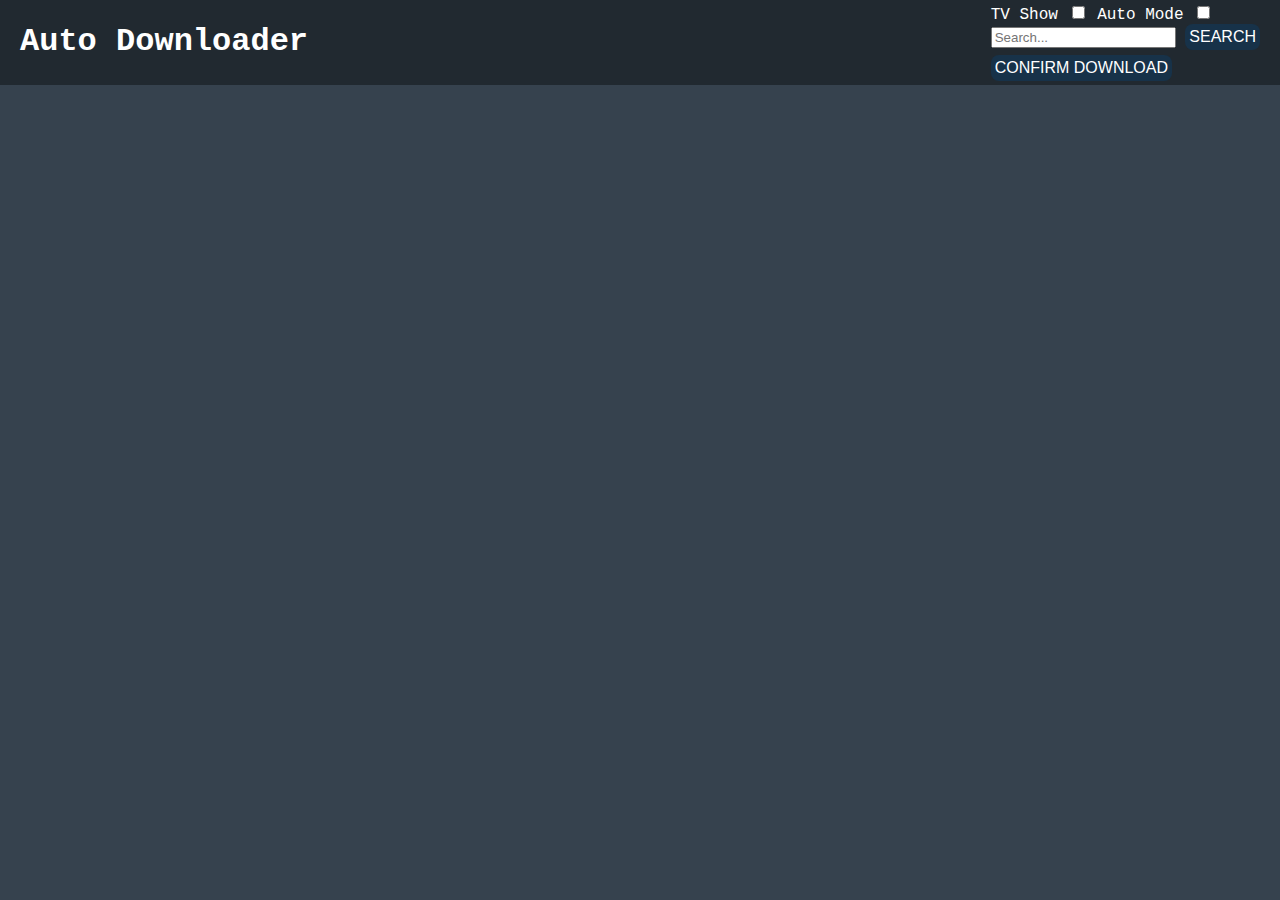
<file: index.html>
<!DOCTYPE html>
<html>

<head>
	<title>Bigoula: AutoDL</title>
	<script type="text/javascript" src="button.js"></script>
	<link rel="stylesheet" type="text/css" href="main.css">
</head>

<body>
	<div class="_header">
		<br>
		<h1>Auto Downloader</h1>
		<div class="_formSearch">
			<form>
				<Label>TV Show</Label>
				<input type="checkbox" name="_tvshow" value="Tv Show">
				<Label>Auto Mode</Label>
				<input type="checkbox" name="_automode" value="Auto Mode">
				<br>
				<input type="text" placeholder="Search..." name="_search" />
				<button onclick="sendRequest(event)">Search</button>
			</form>
			<button id="confirmClick" onclick="downloadAll()">Confirm Download</button>
		</div>
	</div>
	<div class="loading-logo">
		<div class="loading-circle"></div>
		<br>
		<h1>Loading...</h1>
	</div>
</body>

</html>
</file>
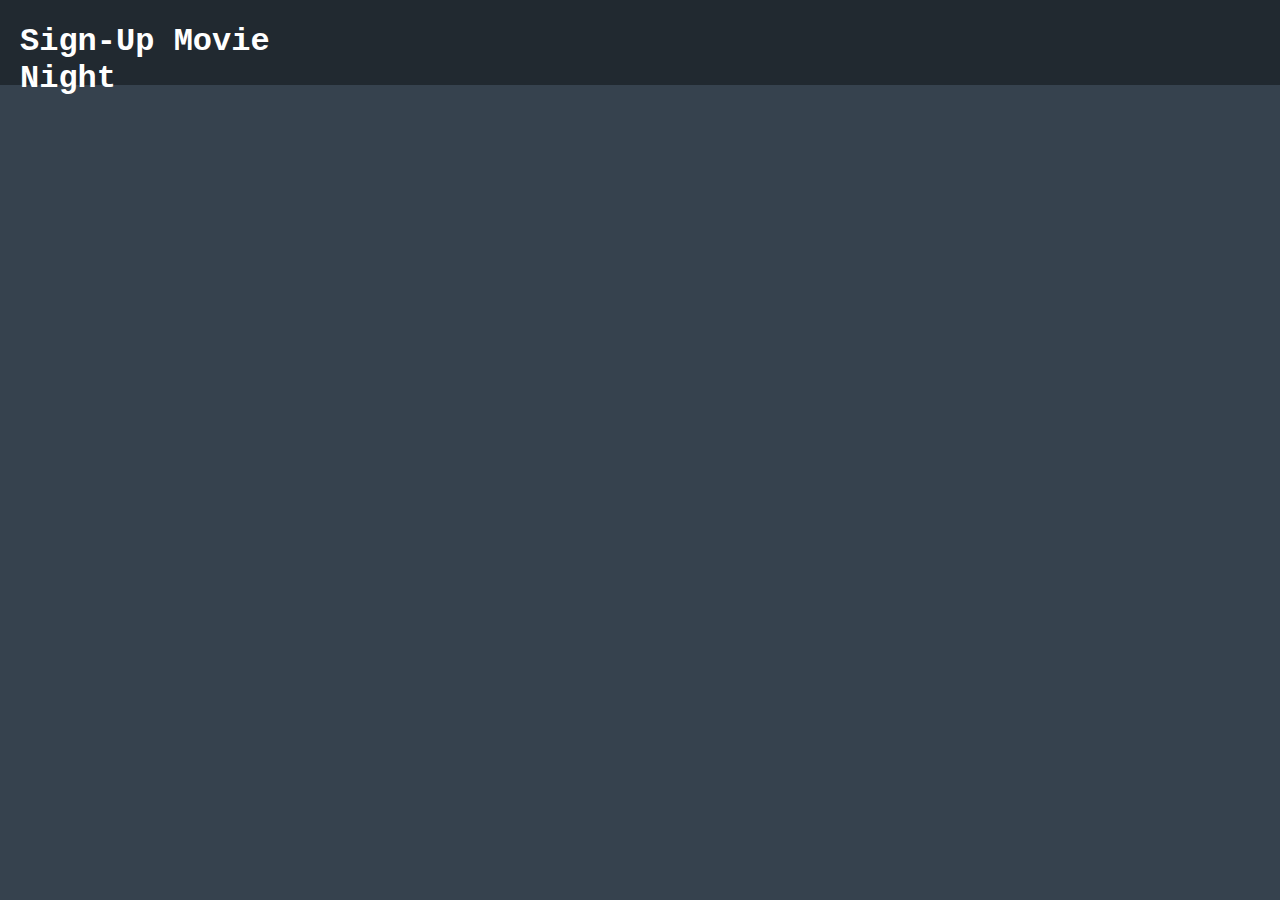
<file: sign_up.html>
<!DOCTYPE html>
<html lang="en">
<head>
	<meta charset="UTF-8">
	<meta name="viewport" content="width=device-width, initial-scale=1.0">
	<link rel="stylesheet" type="text/css" href="main.css">
	<title>Movie Night Sign-Up</title>
</head>
<body>
	<div class="_header">
		<br>
		<h1>Sign-Up Movie Night</h1>
	</div>
	<div class="loading-logo">
		<div class="loading-circle"></div>
		<br>
		<h1>Loading...</h1>
	</div>
	<div class="sign-upform">
		<iframe src="https://docs.google.com/forms/d/e/1FAIpQLSc0jDrs2qDSdEIZKogFn6Ixr17rt0mjuNOksg-4zXvUv1gF3Q/viewform?embedded=true" width="640" height="600" frameborder="0" marginheight="0" marginwidth="0">Loading…</iframe>
	</div>
</body>
</html>
</file>
<file: main.css>
body {
	margin: 0;
	padding: 0;
	font-family:'Courier New', Courier, monospace;
	background-color: #36424e;
}

._header {
	margin: 0;
	background-color: #212930;
	color: white;
	height: 85px;
}

._header ._formSearch {
	float: right;
	margin-right: 20px;
	margin-top: -57px;
}

._header h1 {
	margin: 0;
	margin-left: 20px;
	width: 300px;
	margin-top: 5px;
}

.sign-upform {
	width: 640px;
	margin-left: auto;
	margin-right: auto;
	margin-top: 100px;
}

#confirmClick {
	margin-top: 5px;
}

button {
	background-color: rgb(23, 50, 73);
	border: none;
	border-radius: 8px;
	padding: 4px;
	text-transform: uppercase;
	font-size: medium;
	color: white;
}

button:hover {
	cursor: pointer;
	background-color: rgb(39, 82, 121);
	color: white;
}

._resultsClass {
	width: 60%;
	margin-top: 100px;
	margin-left: auto;
	margin-right: auto;
	background-color: #212930;
	color: white;
	padding: 10px;
	border-radius: 5px;
	margin-bottom: 100px;
}

._resultsClass button {
	background-color: #36424e;
	text-transform: none;
	padding: 10px;
	height: 100%;
	width: 100%;
}

._resultsClass button:hover {
	cursor: pointer;
	background-color: #3ed49357;
}

._resultsClass li {
	background-color: #36424e;
	border-radius: 5px;
	list-style: none;
	margin-bottom: 5px;
}

._resultsClass ul {
	margin: 0;
	padding: 0;
}

.loading-logo {
	width: 100px;
	height: 100px;
	position: relative;
	margin: 50px auto;
	margin-top: 200px;
	display: none;
}

.loading-circle {
	width: 100px;
	height: 100px;
	border-radius: 50%;
	border: 8px solid transparent;
	border-top-color: #06b86b; /* Change this color to customize */
	position: absolute;
	top: 0;
	left: 0;
	animation: spin 1s linear infinite;
}

.loading-logo h1 {
	margin-top: 110px;
	text-align: center;
	color: white;
}

@keyframes spin {
	0% { transform: rotate(0deg); }
	100% { transform: rotate(360deg); }
}
</file>
